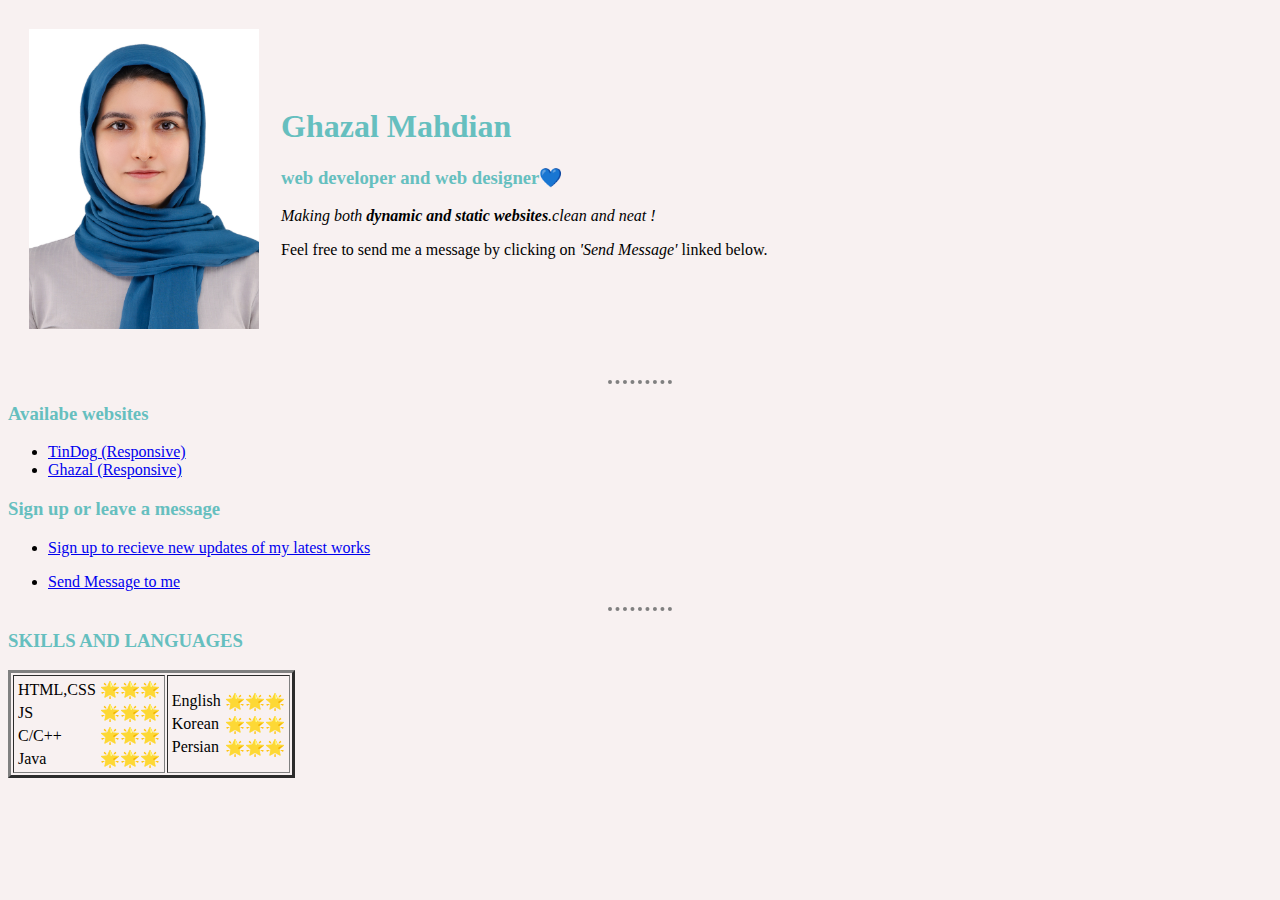
<file: index.html>
<!DOCTYPE html>
<html lang="en" dir="ltr">

<head>
  <meta charset="utf-8">
  <title> My Portfolio</title>
  <link rel="icon" href="images/favicon.ico">
  <link rel="stylesheet" href="CSS/styles.css">
</head>


<body>
  <table cellspacing=20>
    <tr>
      <td><img src="images/babe1.jpg" alt="SKY" width="230" height="300" /></td>
      <td>
        <h1>Ghazal Mahdian</h1>
        <h3>web developer and web designer💙</h3>
        <p>
          <em>Making both<strong> dynamic and static websites</strong>.clean and neat !</em>
        </p>
        <p>
        Feel free to send me a message by clicking on <em>'Send Message'</em> linked below.
         </p>
      </td>
    </tr>
  </table>

<br>
  <hr>
  <h3 size="5">Availabe websites</h3>
  <ul>
    <li><a href=" https://ghazal19971997.github.io/TinDog/">TinDog (Responsive)</a></li>
    <li><a href="https://ghazal19971997.github.io/mySite/">Ghazal (Responsive)</a></li>
  </ul>
  <h3>Sign up or leave a message</h3>
  <ul>
    <li>
      <p>
        <a href="Form.html">Sign up to recieve new updates of my latest works</a>
      </p>
    </li>
    <li>
      <a href="Second.html">Send Message to me</a>
    </li>
  </ul>


<hr>
<h3>SKILLS AND LANGUAGES</h3>
<table border="3">
  <tr>
    <td>
      <table>
      <tr>
        <td>HTML,CSS</td>
        <td>🌟🌟🌟</td>
      </tr>
      <tr>
        <td>JS</td>
        <td>🌟🌟🌟</td>
      </tr>
      <tr>
        <td>C/C++</td>
        <td>🌟🌟🌟</td>
      </tr>
      <tr>
        <td>Java</td>
        <td>🌟🌟🌟</td>
      </tr>
    </table>
  </td>
  <td>
    <table>
      <tr>
        <td>English</td>
        <td>🌟🌟🌟</td>
      </tr>
      <tr>
        <td>Korean</td>
        <td>🌟🌟🌟</td>
      </tr>
      <tr>
        <td>Persian</td>
        <td>🌟🌟🌟</td>
      </tr>
    </table>
  </td>
  </tr>
</table>





</body>

</html>
</file>
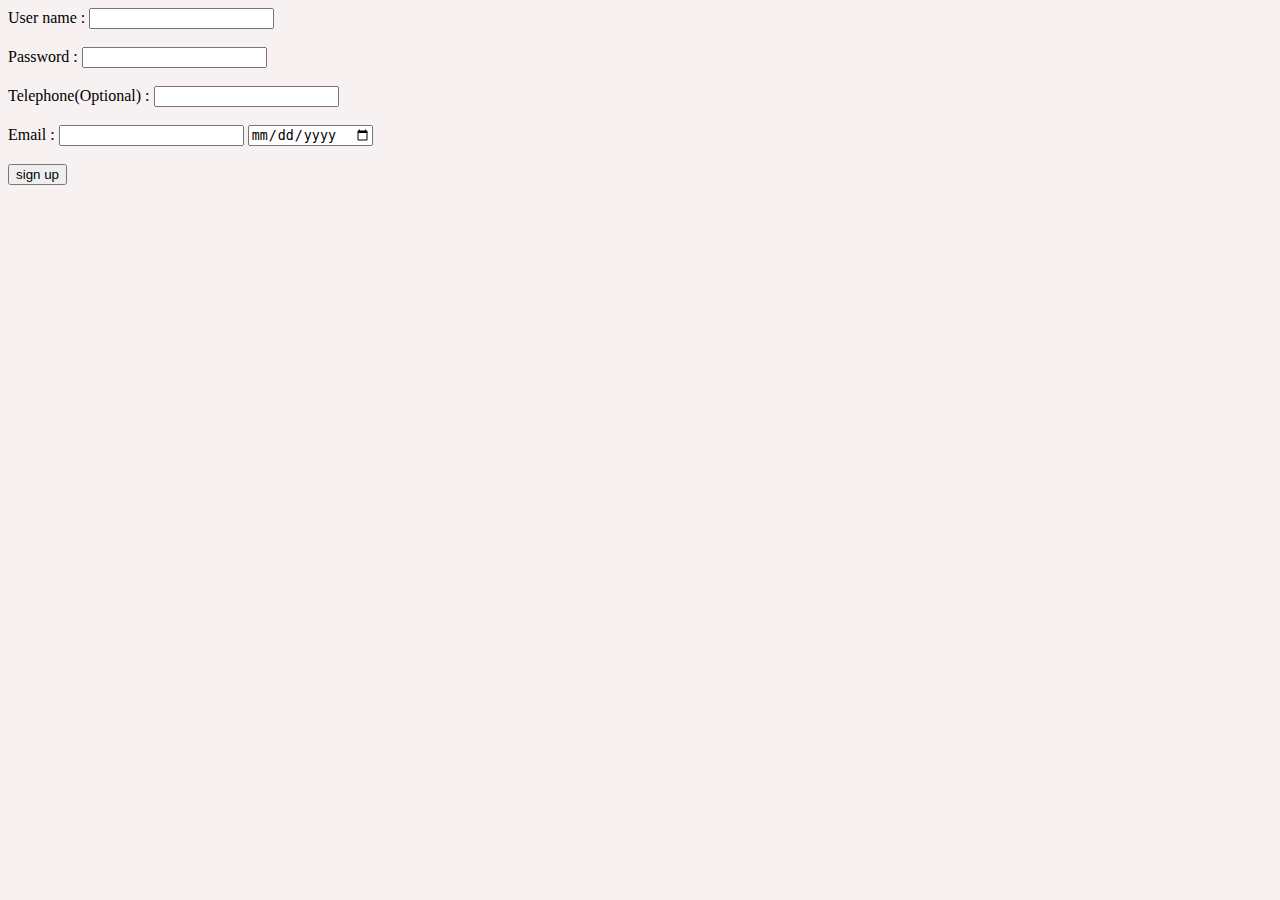
<file: Form.html>
<!DOCTYPE html>
<html lang="en" dir="ltr">
  <head>
    <meta charset="utf-8">
    <title>Sign up</title>
    <link rel="icon" href="images/favicon.ico">
      <link rel="stylesheet" href="CSS/styles.css">
  </head>
  <body>
    <form class="" action="index.html" method="post">
      <label for="">User name : </label>
      <input type="text" name="" value="">
      <br>
      <br>
      <label for="">Password : </label>
      <input type="password" name="" value="">
      <br>
      <br>
      <label for=""> Telephone(Optional) : </label>
      <input type="tel" name="" value="">
      <br>
      <br>
      <label for="">Email : </label>
      <input type="email" name="" value="">
      <input type="date" name="" value="date">
      <br>

      <br>
      <input type="submit" name="" value="sign up">
    </form>
  </body>
</html>
</file>
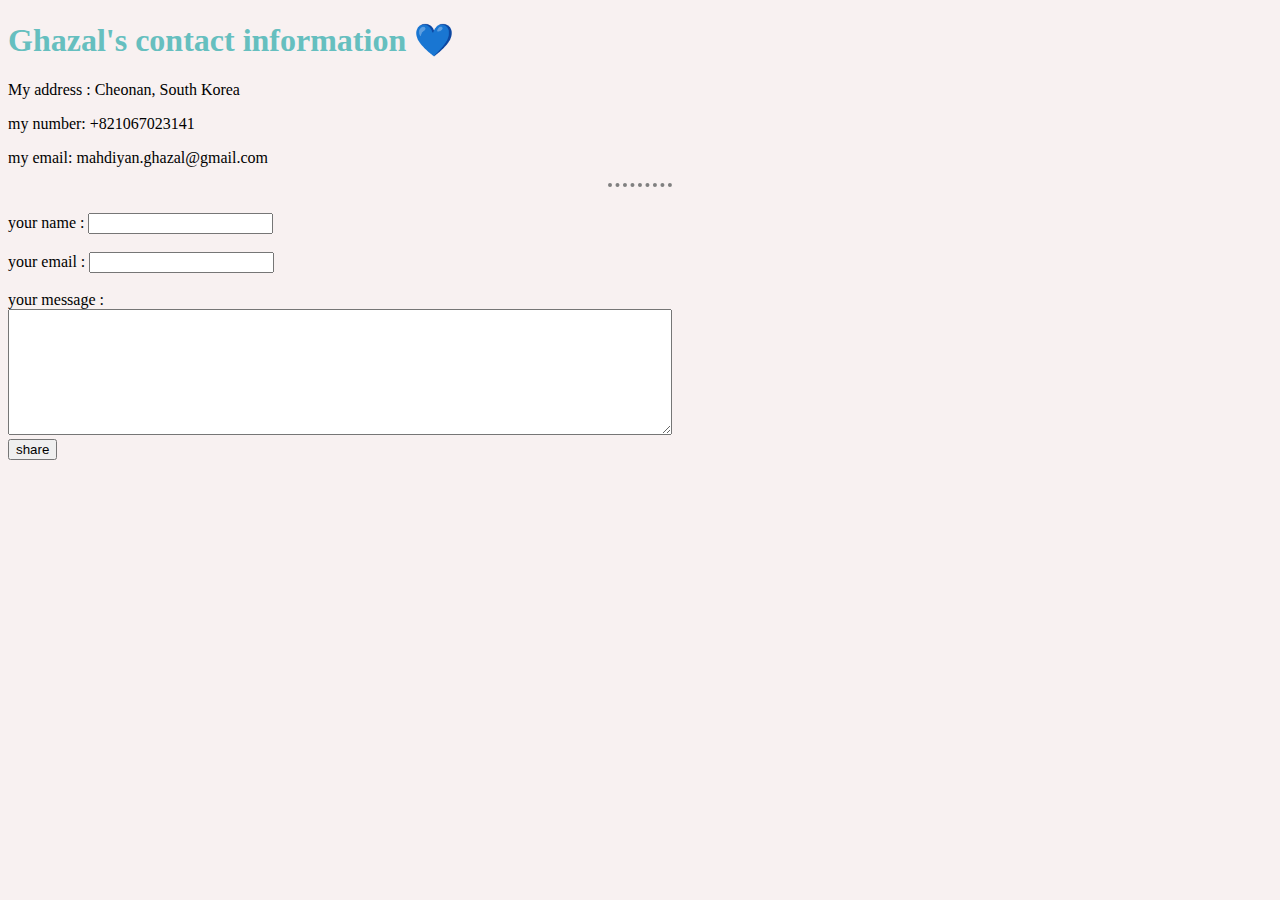
<file: Second.html>
<!DOCTYPE html>
<html lang="en" dir="ltr">

<head>
  <meta charset="utf-8">
  <title>Contact</title>
  <link rel="icon" href="images/favicon.ico">
    <link rel="stylesheet" href="CSS/styles.css">
</head>

<body style="background-color: #f8f1f1;">
  <h1>Ghazal's contact information 💙</h1>

  <p>
    My address : Cheonan, South Korea
  </p>
  <p>
    my number: +821067023141
  </p>
  <p>
    my email: mahdiyan.ghazal@gmail.com
  </p>

  <hr>
  <br>

<form action="mailto:mahdiyan.ghazal@gmail.com" method="post" enctype="text/plain">
  <label for="">your name : </label>
  <input type="text" name="Name" value="">
  <br>
  <br>
  <label for="">your email : </label>
  <input type="email" name="Email" value="">
  <br>
  <br>
  <label for="">your message : </label><br>
  <textarea name="name" rows="8" cols="80"></textarea>
  <br>
  <input type="submit" name="" value="share">

</form>
</body>

</html>
</file>
<file: CSS/styles.css>
body{
  background-color: #f8f1f1;
}

hr{
  border-style: none;
  border-top:dotted 4px gray;
  width: 5%;
}
h1,h3{
  color: #66BFBF;
}

img{
  radix: 50%;
}
</file>
